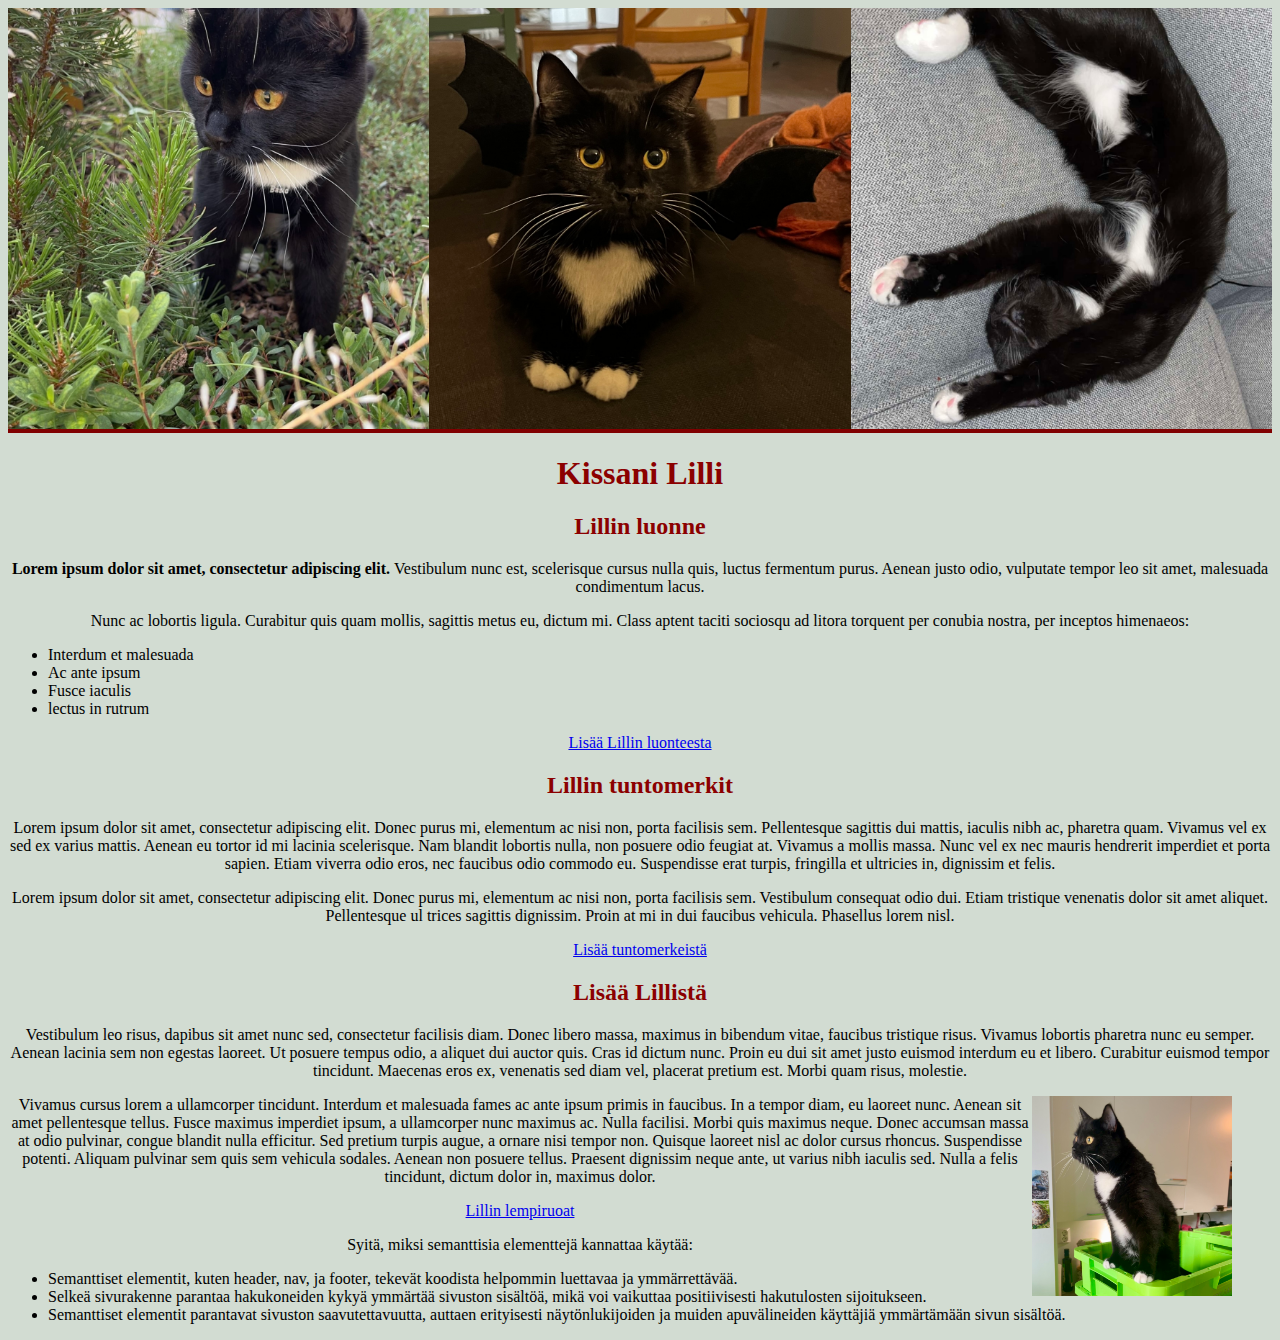
<file: index.html>
<!DOCTYPE html>
<html lang="en">
<html>

	<head>
		<meta charset="utf-8">
		<meta name="viewport" content="width=device-width, initial-scale=1">
		 <link rel="stylesheet" href="style.css">
		<title>Harjoitussivu</title>
		
		
	</head>

	<body>
	
	


<div class="row">
  <div class="column">
    <img src="Lilli1.jpg" alt="Kissa" style="width:100%">
  </div>
  <div class="column">
    <img src="Lilli2.jpg" alt="Kissa" style="width:100%">
  </div>
  <div class="column">
    <img src="Lilli3.jpg" alt="Kissa" style="width:100%">
  </div>
</div>
	
<header>	
	    <h1>Kissani Lilli</h1>
		
		
		
		<h2>Lillin luonne</h2>
		
    <p>
	<strong>Lorem ipsum dolor sit amet, consectetur adipiscing elit. </strong>
	Vestibulum nunc est, scelerisque cursus nulla quis, luctus fermentum purus. 
	Aenean justo odio, vulputate tempor leo sit amet, malesuada condimentum lacus. 
	</p>
	
	<p>Nunc ac lobortis ligula. Curabitur quis quam mollis, sagittis metus eu, dictum mi. 
	Class aptent taciti sociosqu ad litora torquent per conubia nostra, per inceptos himenaeos:</p>

</header>
	
		<ul>
		<li>Interdum et malesuada</li>
		<li>Ac ante ipsum</li>
		<li>Fusce iaculis</li>
		<li>lectus in rutrum</li>
		</ul>
		
	<p><a href="lillikissa1.html">Lisää Lillin luonteesta</a></p>

<main>

		<h2>Lillin tuntomerkit</h2>
	<p>Lorem ipsum dolor sit amet, consectetur adipiscing elit. 
	Donec purus mi, elementum ac nisi non, porta facilisis sem. 
	Pellentesque sagittis dui mattis, iaculis nibh ac, pharetra quam. 
	Vivamus vel ex sed ex varius mattis. Aenean eu tortor id mi lacinia scelerisque. 
	Nam blandit lobortis nulla, non posuere odio feugiat at. Vivamus a mollis massa. 
	Nunc vel ex nec mauris hendrerit imperdiet et porta sapien. 
	Etiam viverra odio eros, nec faucibus odio commodo eu. 
	Suspendisse erat turpis, fringilla et ultricies in, dignissim et felis.</p>
	
	<p>Lorem ipsum dolor sit amet, consectetur adipiscing elit. 
	Donec purus mi, elementum ac nisi non, porta facilisis sem. 
	Vestibulum consequat odio dui. Etiam tristique venenatis dolor sit amet aliquet. Pellentesque ul
	trices sagittis dignissim. Proin at mi in dui faucibus vehicula. Phasellus lorem nisl.</p>
	
	<p><a href="lillikissa2.html">Lisää tuntomerkeistä</a></p>

</main>
		
<aside>
	
		<h2>Lisää Lillistä</h2>
	<p>Vestibulum leo risus, dapibus sit amet nunc sed, consectetur facilisis diam. 
	Donec libero massa, maximus in bibendum vitae, faucibus tristique risus. 
	Vivamus lobortis pharetra nunc eu semper. Aenean lacinia sem non egestas laoreet. 
	Ut posuere tempus odio, a aliquet dui auctor quis. 
	Cras id dictum nunc. Proin eu dui sit amet justo euismod interdum eu et libero. 
	Curabitur euismod tempor tincidunt. Maecenas eros ex, venenatis sed diam vel, placerat pretium est. 
	Morbi quam risus, molestie.</p>

</aside>
	
	
	 <div class="laatikko">
		 
	<figure>
	<img src="lillilaatikossa.jpg"  style="width:200px; height:200px; float: right;">
	</figure>
		 
	<section>	 
	<p>Vivamus cursus lorem a ullamcorper tincidunt. 
	Interdum et malesuada fames ac ante ipsum primis in faucibus.  
	In a tempor diam, eu laoreet nunc. Aenean sit amet pellentesque tellus. 
	Fusce maximus imperdiet ipsum, a ullamcorper nunc maximus ac. Nulla facilisi. 
	Morbi quis maximus neque.
	Donec accumsan massa at odio pulvinar, congue blandit nulla efficitur. 
	Sed pretium turpis augue, a ornare nisi tempor non. Quisque laoreet nisl ac dolor cursus rhoncus. 
	Suspendisse potenti. Aliquam pulvinar sem quis sem vehicula sodales. Aenean non posuere tellus. 
	Praesent dignissim neque ante, ut varius nibh iaculis sed. 
	Nulla a felis tincidunt, dictum dolor in, maximus dolor.
	 
	 
	
	</div>

	</section>
		
	</p>
	
	<p><a href="lillikissa3.html">Lillin lempiruoat</a></p>

<p>
	Syitä, miksi semanttisia elementtejä kannattaa käytää:
</p>
		<ul>
			<li>Semanttiset elementit, kuten header, nav, ja footer, tekevät koodista helpommin luettavaa ja ymmärrettävää.

</li>
		<li>Selkeä sivurakenne parantaa hakukoneiden kykyä ymmärtää sivuston sisältöä, mikä voi vaikuttaa positiivisesti hakutulosten sijoitukseen.</li>	
		
	
<li>Semanttiset elementit parantavat sivuston saavutettavuutta, auttaen erityisesti näytönlukijoiden ja muiden apuvälineiden käyttäjiä ymmärtämään sivun sisältöä.</li>
	</ul>
			</body>

</html>
</file>
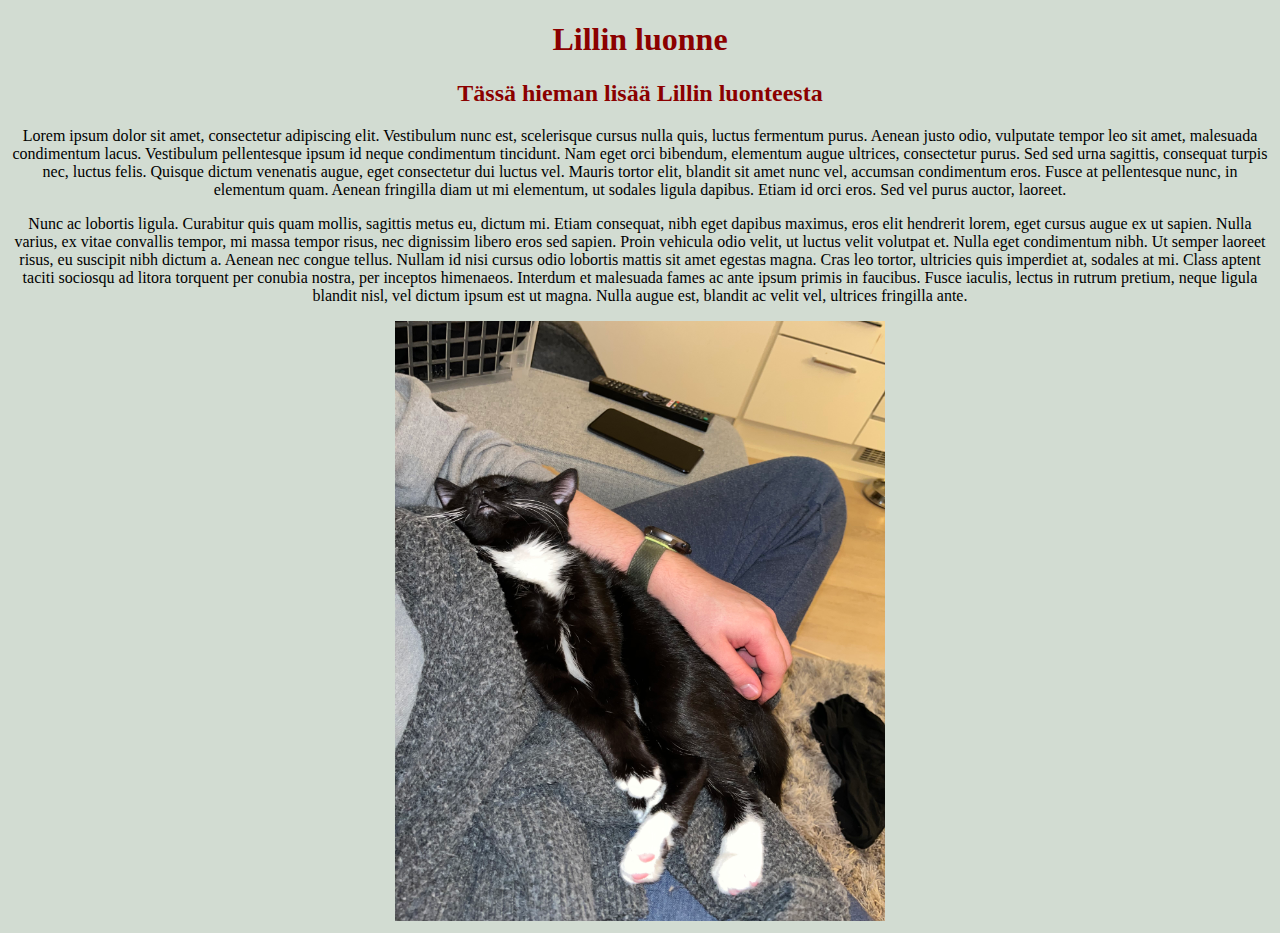
<file: Lillikissa1.html>
<!DOCTYPE html>
<html lang="en">
<html>
</html>


	<head>
		<meta charset="utf-8">
		<meta name="viewport" content="width=device-width, initial-scale=1">
		 <link rel="stylesheet" href="style.css">
		<title>index.html</title>
	</head>

	<body>
	    <h1>Lillin luonne</h1>
		
		
		
		<h2>Tässä hieman lisää Lillin luonteesta</h2>
    <p>Lorem ipsum dolor sit amet, consectetur adipiscing elit. 
	Vestibulum nunc est, scelerisque cursus nulla quis, luctus fermentum purus. 
	Aenean justo odio, vulputate tempor leo sit amet, malesuada condimentum lacus. 
	Vestibulum pellentesque ipsum id neque condimentum tincidunt. 
	Nam eget orci bibendum, elementum augue ultrices, consectetur purus. 
	Sed sed urna sagittis, consequat turpis nec, luctus felis. 
	Quisque dictum venenatis augue, eget consectetur dui luctus vel. 
	Mauris tortor elit, blandit sit amet nunc vel, accumsan condimentum eros. 
	Fusce at pellentesque nunc, in elementum quam. 
	Aenean fringilla diam ut mi elementum, ut sodales ligula dapibus. 
	Etiam id orci eros. Sed vel purus auctor, laoreet.</p>
	
	<p>Nunc ac lobortis ligula. Curabitur quis quam mollis, sagittis metus eu, dictum mi. 
	Etiam consequat, nibh eget dapibus maximus, eros elit hendrerit lorem, 
	eget cursus augue ex ut sapien. Nulla varius, ex vitae convallis tempor, 
	mi massa tempor risus, nec dignissim libero eros sed sapien. Proin vehicula odio velit, 
	ut luctus velit volutpat et. Nulla eget condimentum nibh. Ut semper laoreet risus, 
	eu suscipit nibh dictum a. Aenean nec congue tellus. 
	Nullam id nisi cursus odio lobortis mattis sit amet egestas magna. 
	Cras leo tortor, ultricies quis imperdiet at, sodales at mi. 
	Class aptent taciti sociosqu ad litora torquent per conubia nostra, per inceptos himenaeos. 
	Interdum et malesuada fames ac ante ipsum primis in faucibus. Fusce iaculis, 
	lectus in rutrum pretium, neque ligula blandit nisl, vel dictum ipsum est ut magna. 
	Nulla augue est, blandit ac velit vel, ultrices fringilla ante.</p>
	
	 <img src="lillinukkuu.jpg"
	alt="kissa"
	style="width:490px;height:600px;>
 
	
	<body style=background-color:rgb(210,220,210);">
	</body>
</file>
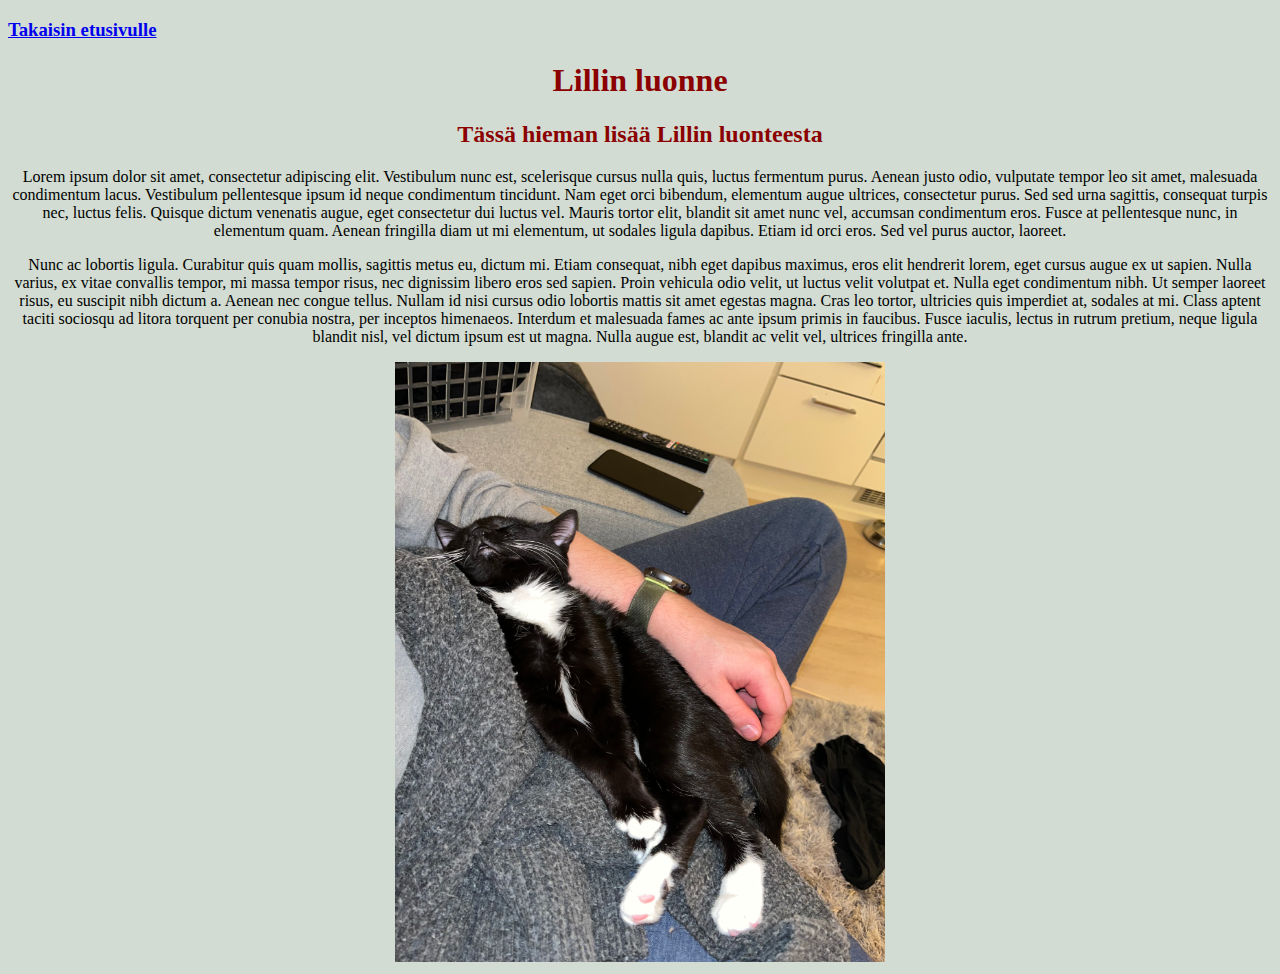
<file: lillikissa1.html>
<!DOCTYPE html>
<html lang="en">
<html>
</html>


	<head>
		<meta charset="utf-8">
		<meta name="viewport" content="width=device-width, initial-scale=1">
		 <link rel="stylesheet" href="style.css">
		<title>index.html</title>
	</head>

	<body>
		
	<h3><a href="index.html">Takaisin etusivulle</a></h3>
		
	    <h1>Lillin luonne</h1>
			
		<h2>Tässä hieman lisää Lillin luonteesta</h2>
    <p>Lorem ipsum dolor sit amet, consectetur adipiscing elit. 
	Vestibulum nunc est, scelerisque cursus nulla quis, luctus fermentum purus. 
	Aenean justo odio, vulputate tempor leo sit amet, malesuada condimentum lacus. 
	Vestibulum pellentesque ipsum id neque condimentum tincidunt. 
	Nam eget orci bibendum, elementum augue ultrices, consectetur purus. 
	Sed sed urna sagittis, consequat turpis nec, luctus felis. 
	Quisque dictum venenatis augue, eget consectetur dui luctus vel. 
	Mauris tortor elit, blandit sit amet nunc vel, accumsan condimentum eros. 
	Fusce at pellentesque nunc, in elementum quam. 
	Aenean fringilla diam ut mi elementum, ut sodales ligula dapibus. 
	Etiam id orci eros. Sed vel purus auctor, laoreet.</p>
	
	<p>Nunc ac lobortis ligula. Curabitur quis quam mollis, sagittis metus eu, dictum mi. 
	Etiam consequat, nibh eget dapibus maximus, eros elit hendrerit lorem, 
	eget cursus augue ex ut sapien. Nulla varius, ex vitae convallis tempor, 
	mi massa tempor risus, nec dignissim libero eros sed sapien. Proin vehicula odio velit, 
	ut luctus velit volutpat et. Nulla eget condimentum nibh. Ut semper laoreet risus, 
	eu suscipit nibh dictum a. Aenean nec congue tellus. 
	Nullam id nisi cursus odio lobortis mattis sit amet egestas magna. 
	Cras leo tortor, ultricies quis imperdiet at, sodales at mi. 
	Class aptent taciti sociosqu ad litora torquent per conubia nostra, per inceptos himenaeos. 
	Interdum et malesuada fames ac ante ipsum primis in faucibus. Fusce iaculis, 
	lectus in rutrum pretium, neque ligula blandit nisl, vel dictum ipsum est ut magna. 
	Nulla augue est, blandit ac velit vel, ultrices fringilla ante.</p>
	
	 <img src="lillinukkuu.jpg"
	alt="kissa"
	style="width:490px;height:600px;>
 
	
	<body style=background-color:rgb(210,220,210);">
	</body>
</file>
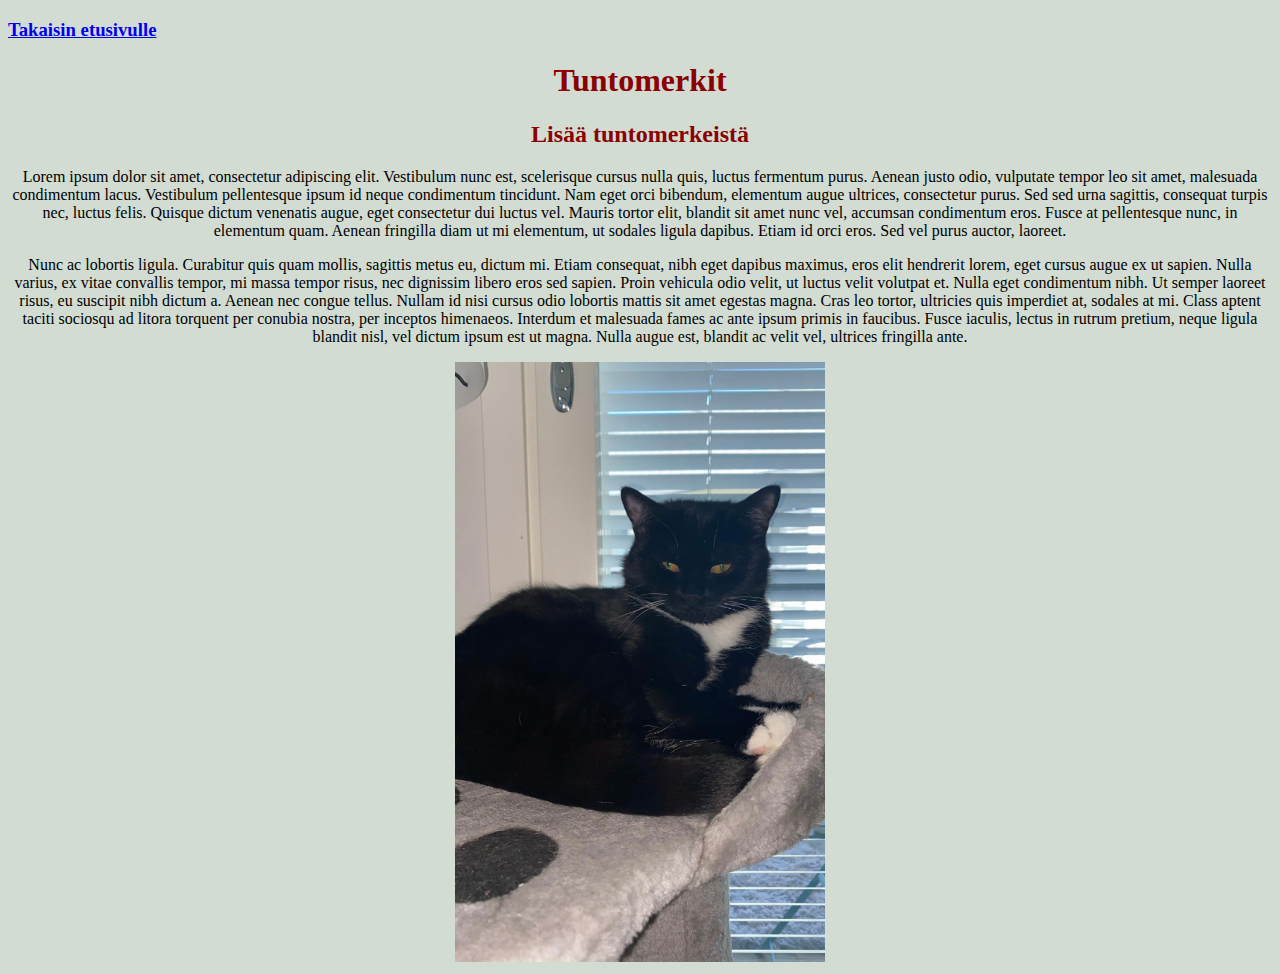
<file: lillikissa2.html>
<!DOCTYPE html>
<html lang="en">
<html>
</html>

	<head>
		<meta charset="utf-8">
		<meta name="viewport" content="width=device-width, initial-scale=1">
		 <link rel="stylesheet" href="style.css">
		<title>index.html</title>
	</head>

	<body>
	
	<h3><a href="index.html">Takaisin etusivulle</a></h3>
	
	    <h1>Tuntomerkit</h1>
		
		<h2>Lisää tuntomerkeistä</h2>
    <p>Lorem ipsum dolor sit amet, consectetur adipiscing elit. 
	Vestibulum nunc est, scelerisque cursus nulla quis, luctus fermentum purus. 
	Aenean justo odio, vulputate tempor leo sit amet, malesuada condimentum lacus. 
	Vestibulum pellentesque ipsum id neque condimentum tincidunt. 
	Nam eget orci bibendum, elementum augue ultrices, consectetur purus. 
	Sed sed urna sagittis, consequat turpis nec, luctus felis. 
	Quisque dictum venenatis augue, eget consectetur dui luctus vel. 
	Mauris tortor elit, blandit sit amet nunc vel, accumsan condimentum eros. 
	Fusce at pellentesque nunc, in elementum quam. 
	Aenean fringilla diam ut mi elementum, ut sodales ligula dapibus. 
	Etiam id orci eros. Sed vel purus auctor, laoreet.</p>
	
	<p>Nunc ac lobortis ligula. Curabitur quis quam mollis, sagittis metus eu, dictum mi. 
	Etiam consequat, nibh eget dapibus maximus, eros elit hendrerit lorem, 
	eget cursus augue ex ut sapien. Nulla varius, ex vitae convallis tempor, 
	mi massa tempor risus, nec dignissim libero eros sed sapien. Proin vehicula odio velit, 
	ut luctus velit volutpat et. Nulla eget condimentum nibh. Ut semper laoreet risus, 
	eu suscipit nibh dictum a. Aenean nec congue tellus. 
	Nullam id nisi cursus odio lobortis mattis sit amet egestas magna. 
	Cras leo tortor, ultricies quis imperdiet at, sodales at mi. 
	Class aptent taciti sociosqu ad litora torquent per conubia nostra, per inceptos himenaeos. 
	Interdum et malesuada fames ac ante ipsum primis in faucibus. Fusce iaculis, 
	lectus in rutrum pretium, neque ligula blandit nisl, vel dictum ipsum est ut magna. 
	Nulla augue est, blandit ac velit vel, ultrices fringilla ante.</p>
	
	 <img src="lillipuussa.jpg"
	alt="kissa"style="width:370px;height:600px;>
  
	
	<body style=background-color:rgb(210,220,210);">
	</body>
</file>
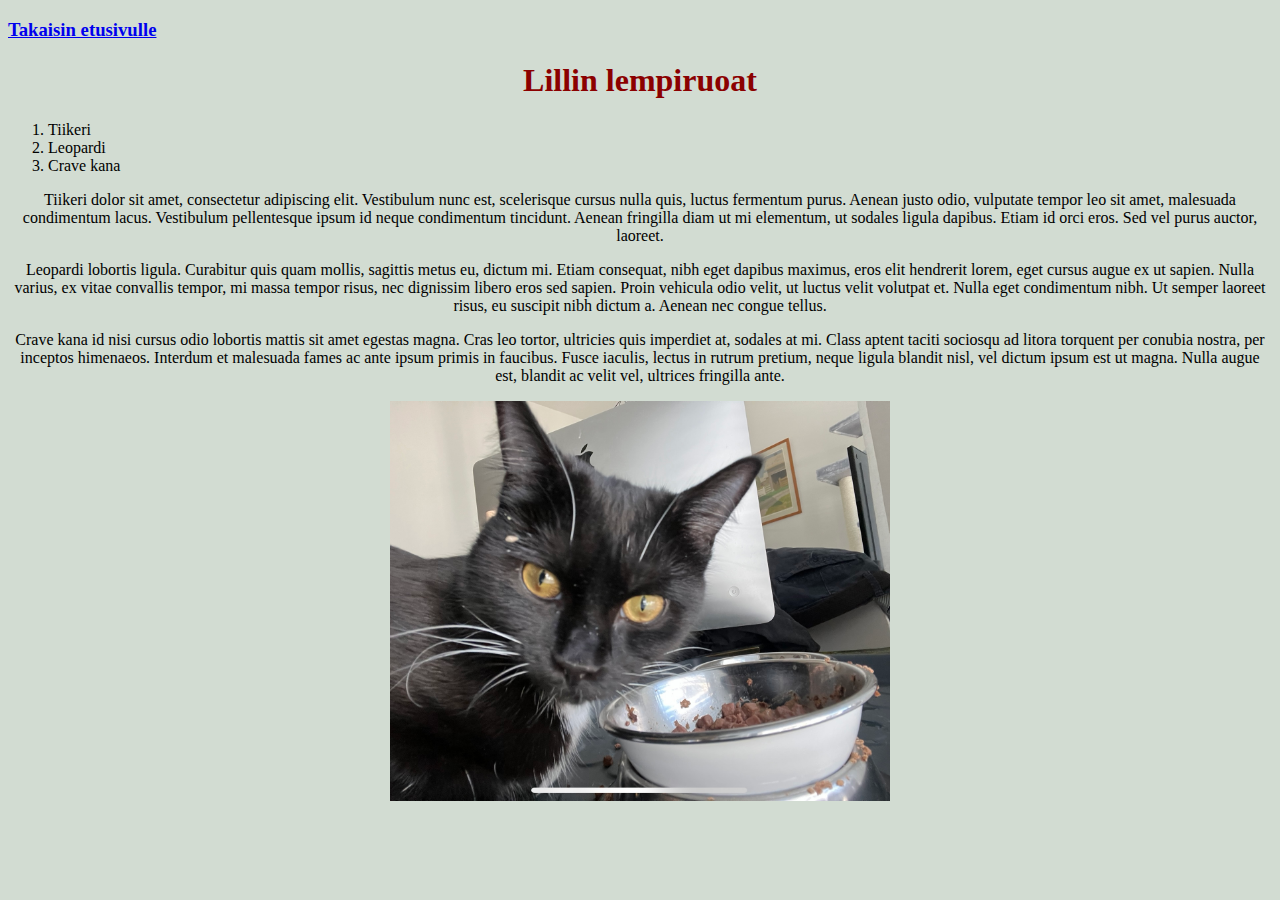
<file: lillikissa3.html>
<!DOCTYPE html>
<html lang="en">
<html>
</html>

	<head>
		<meta charset="utf-8">
		<meta name="viewport" content="width=device-width, initial-scale=1">
		 <link rel="stylesheet" href="style.css">
		<title>index.html</title>
	</head>

	<body>

	<h3><a href="index.html">Takaisin etusivulle</a></h3>
		
	    <h1>Lillin lempiruoat</h1>
		
		<ol> 

        <li><a>Tiikeri</a></li> 
        <li><a>Leopardi</a></li>
		<li><a>Crave kana</a></li>
		
		</ol>
		
		
    <p>Tiikeri dolor sit amet, consectetur adipiscing elit. 
	Vestibulum nunc est, scelerisque cursus nulla quis, luctus fermentum purus. 
	Aenean justo odio, vulputate tempor leo sit amet, malesuada condimentum lacus. 
	Vestibulum pellentesque ipsum id neque condimentum tincidunt.  
	Aenean fringilla diam ut mi elementum, ut sodales ligula dapibus. 
	Etiam id orci eros. Sed vel purus auctor, laoreet.</p>
	
	<p>Leopardi lobortis ligula. Curabitur quis quam mollis, sagittis metus eu, dictum mi. 
	Etiam consequat, nibh eget dapibus maximus, eros elit hendrerit lorem, 
	eget cursus augue ex ut sapien. Nulla varius, ex vitae convallis tempor, 
	mi massa tempor risus, nec dignissim libero eros sed sapien. Proin vehicula odio velit, 
	ut luctus velit volutpat et. Nulla eget condimentum nibh. Ut semper laoreet risus, 
	eu suscipit nibh dictum a. Aenean nec congue tellus.</p>


	<p>Crave kana id nisi cursus odio lobortis mattis sit amet egestas magna. 
	Cras leo tortor, ultricies quis imperdiet at, sodales at mi. 
	Class aptent taciti sociosqu ad litora torquent per conubia nostra, per inceptos himenaeos. 
	Interdum et malesuada fames ac ante ipsum primis in faucibus. Fusce iaculis, 
	lectus in rutrum pretium, neque ligula blandit nisl, vel dictum ipsum est ut magna. 
	Nulla augue est, blandit ac velit vel, ultrices fringilla ante.</p>
	
	<body style=background-color:rgb(210,220,210);">
	
	
  
    <img src="lillisyömässä.jpg"
	alt="kissa"
	style="width:500px;height:400px;">
  
 
	
	</body>
</file>
<file: style.css>
h1{
	color: darkred;
	text-align: center;
}

h2{
	color: darkred;
	text-align: center;
}

h3{
	text-align: left;
	p.solid {border-style: solid;}
}



body {
	background-color: rgb(210,220,210);
	text-align: center;
	font-family: "Times New Roman", Times, serif;
}

ul, ol { text-align: left }

<style>
* {
  box-sizing: border-box;
}

.row {
  display: flex;
  background-color:maroon;
}

.column {
  flex: 33.33%;
}
</style>

.laatikko	{

	float: left;
}
</file>
